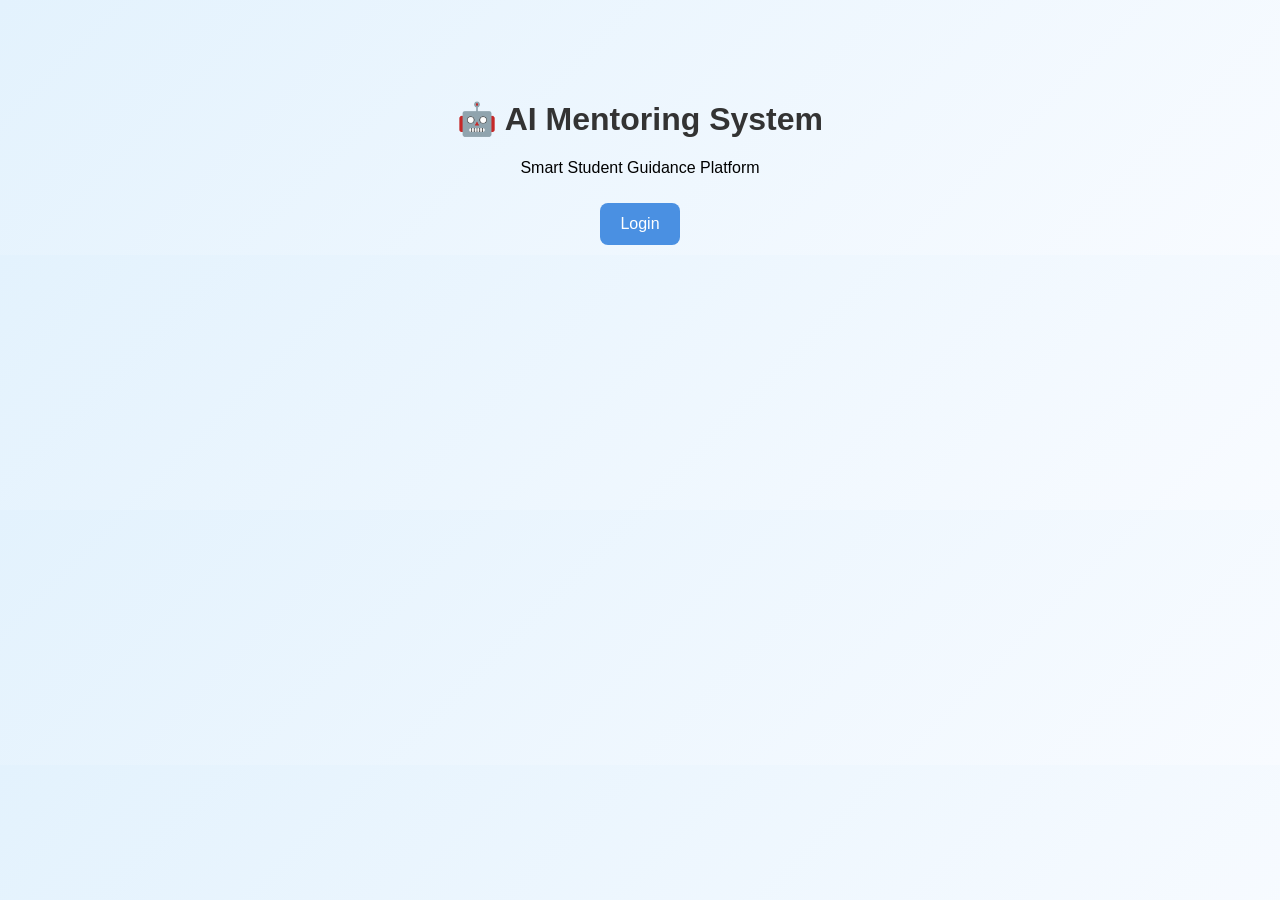
<file: backend/templates/index.html>
<!DOCTYPE html>
<html>
<head>
    <title>AI Mentor System</title>

    <style>
        body {
            margin: 0;
            font-family: Arial;
            background: linear-gradient(135deg, #e3f2fd, #f8fbff);
            text-align: center;
        }

        .container {
            margin-top: 100px;
        }

        h1 {
            color: #333;
        }

        .btn {
            padding: 12px 20px;
            margin: 10px;
            background: #4a90e2;
            color: white;
            border: none;
            border-radius: 8px;
            text-decoration: none;
            display: inline-block;
        }

        .btn:hover {
            background: #357ab7;
        }
    </style>
</head>

<body>

<div class="container">

    <h1>🤖 AI Mentoring System</h1>
    <p>Smart Student Guidance Platform</p>

    <a href="/login" class="btn">Login</a>

</div>

</body>
</html>
</file>
